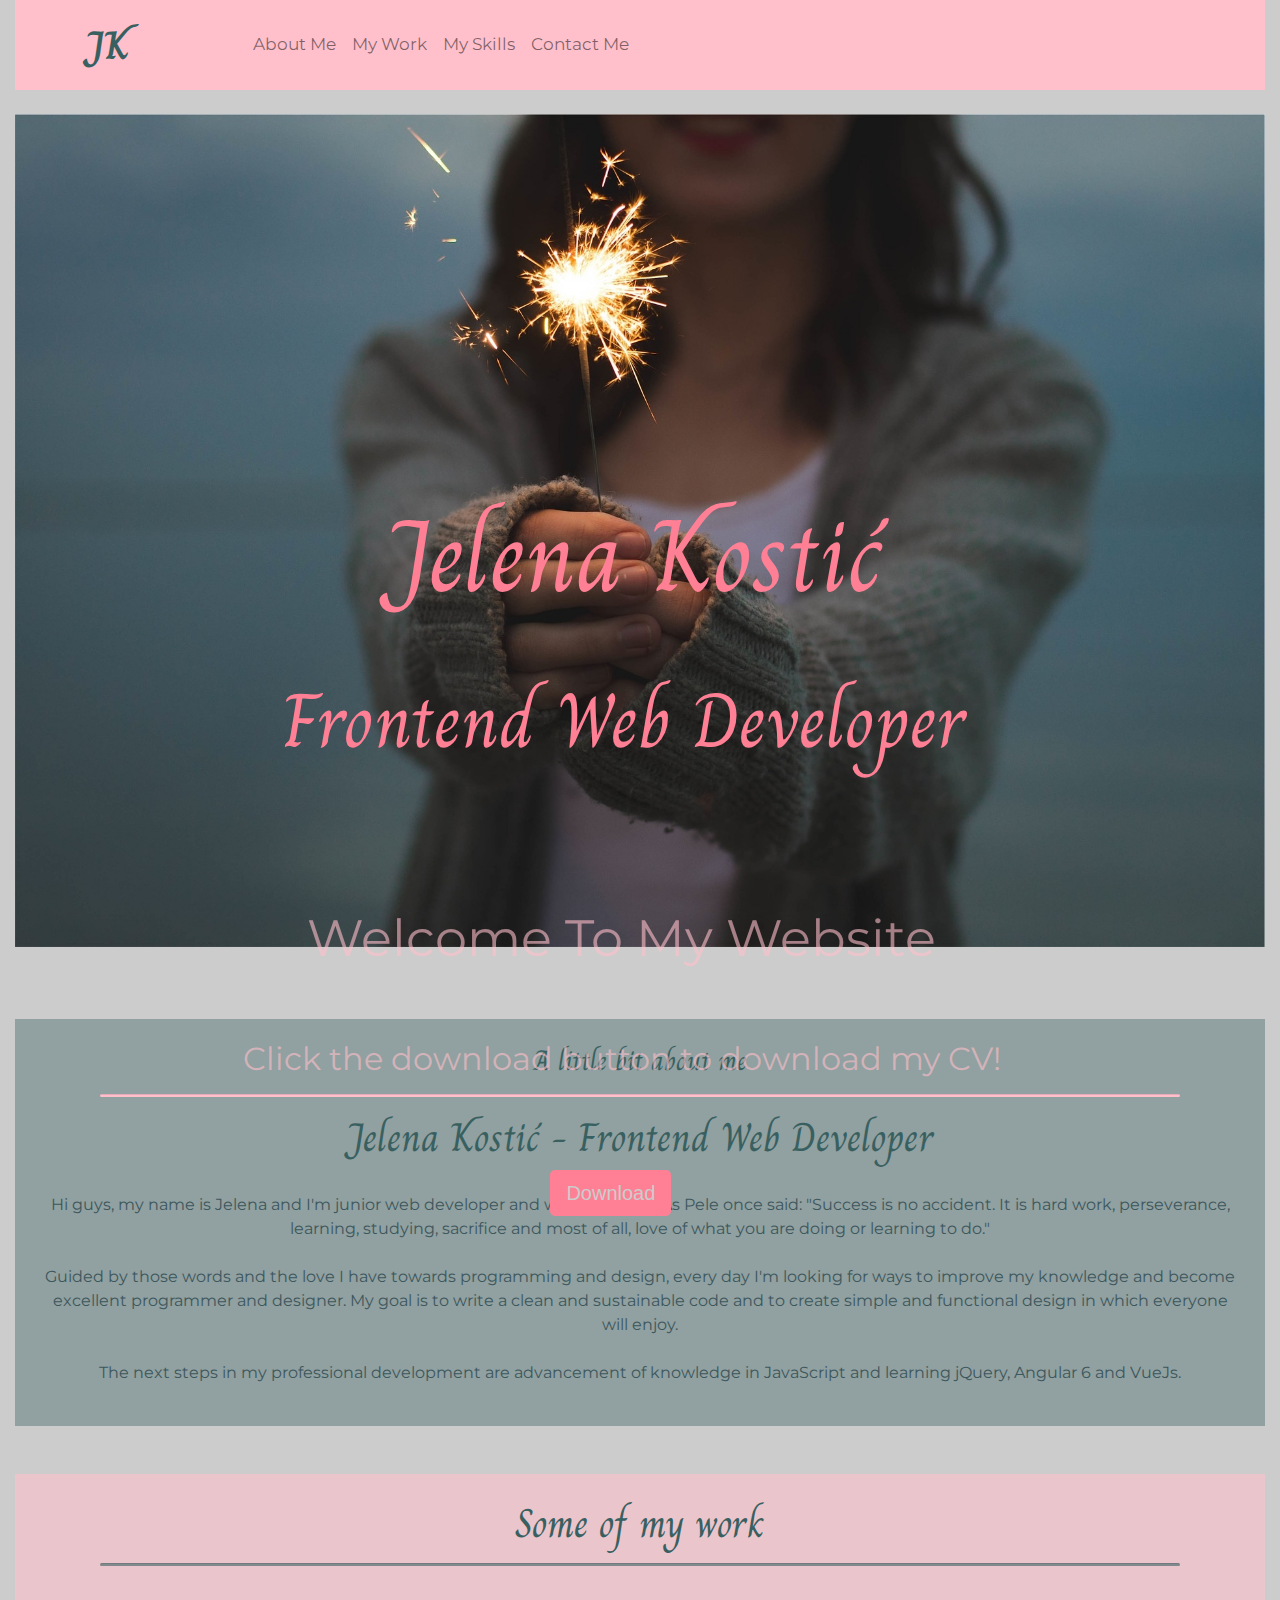
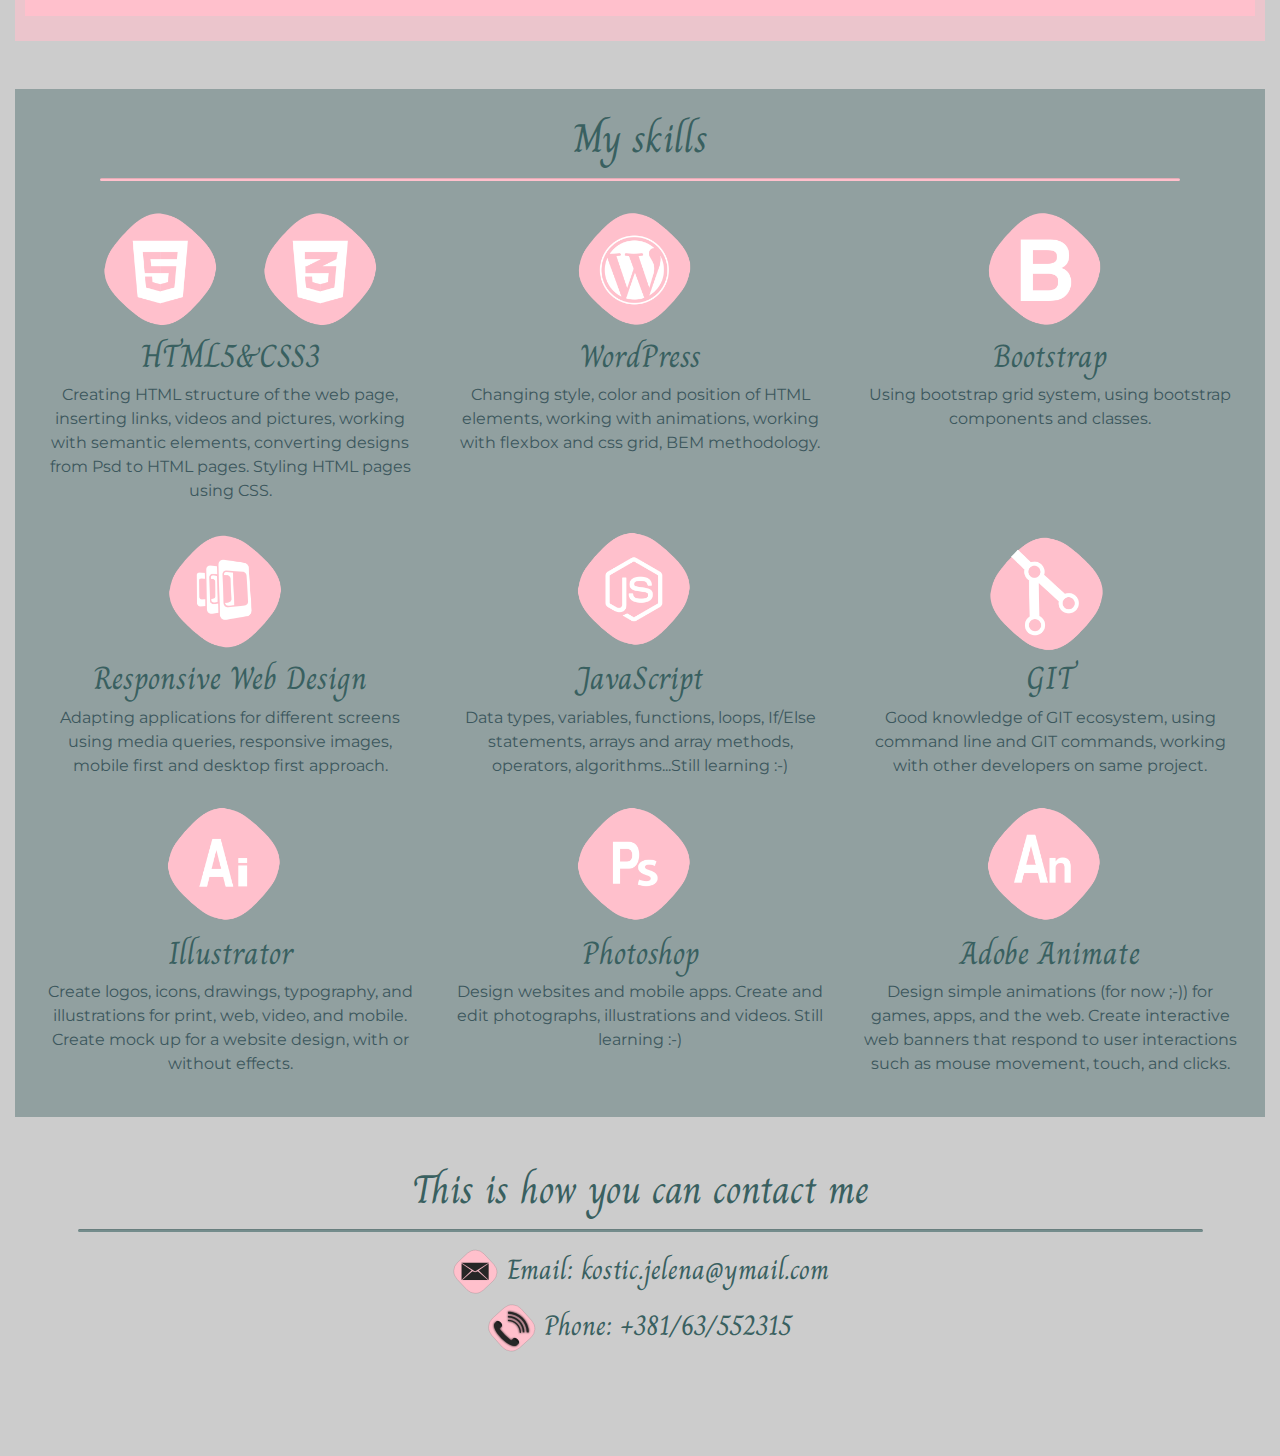
<file: index.html>
<!DOCTYPE html>
<html lang="en">
<head>
  <title>Jelena Kostić - Portfolio</title>
  <meta charset="utf-8">
  <meta name="viewport" content="width=device-width, initial-scale=1">

  <link rel="stylesheet" href="https://maxcdn.bootstrapcdn.com/bootstrap/4.1.3/css/bootstrap.min.css">
  <script src="https://ajax.googleapis.com/ajax/libs/jquery/3.3.1/jquery.min.js"></script>
  <script src="https://cdnjs.cloudflare.com/ajax/libs/popper.js/1.14.3/umd/popper.min.js"></script>
  <script src="https://maxcdn.bootstrapcdn.com/bootstrap/4.1.3/js/bootstrap.min.js"></script>

  <link href="https://fonts.googleapis.com/css?family=Charm:400,700|Montserrat:300,300i,400,400i,500,500i,600,600i&amp;subset=cyrillic-ext,latin-ext" rel="stylesheet">
  <link rel="stylesheet" type="text/css" href="css/style.css">
  <link rel="stylesheet" type="text/css" href="css/animate.css">

  <script src="js/wow.min.js"></script>
    <script>
        new WOW().init();
    </script>
</head>
<body>
  
<div class="container-fluid">
  <nav class="navbar navbar-left navbar-expand-sm navbar-light bg-light justify-content-center shadow-sm">
    <a class="navbar-brand wow animated zoomIn delay-2s" href="#">JK</a>
    <button class="navbar-toggler" type="button" data-toggle="collapse" data-target="#navbarNav" aria-controls="navbarNav"
    aria-expanded="false" aria-label="Toggle navigation">
    <span class="navbar-toggler-icon"></span>
    </button>
    <div class="collapse navbar-collapse" id="navbarNav">
  <ul class="navbar-nav">
    <li class="nav-item">
      <a class="nav-link" href="#about">About Me</a>
    </li>
    <li class="nav-item">
      <a class="nav-link" href="#myWork">My Work</a>
    </li>
    <li class="nav-item">
      <a class="nav-link" href="#mySkills">My Skills</a>
    </li>
    <li class="nav-item">
      <a class="nav-link" href="#contact">Contact Me</a>
    </li>
  </ul>
  </div>
</nav>
<br>
<div class="text-center">
  <div class="showcase-left">
    <img class="img-fluid" src="img/girls/sparkle.jpg" class="rounded" alt="sparkle image">
  </div>
  <div class="showcase-right">
    <h1 class="text-center_h1 wow slideInLeft animated">Jelena Kostić</h1>
    <h1 class="text-center_h2 wow slideInRight animated faster">Frontend Web Developer</h1>
    <p class="text-center_p">Welcome To My Website</p>
    <p class="text-center_p1">Click the download button to download my CV!</p>
    <a class="btn btn-primary btn-lg showcase-btn" href="Jelena_Kostic_CV.pdf" download>Download</a>
  </div>
</div>
      <br><br><br>

  <section id="about" class="shadow">
    <h3>A little bit about me</h3>
    <hr class="featurette-divider">
    <h1>Jelena Kostić - Frontend Web Developer</h1> 
    <br>
    <p> Hi guys, my name is Jelena and I'm junior web developer and web designer. As Pele once said: "Success is no accident. It is hard work, perseverance, learning, studying, sacrifice and most of all, love of what you are doing or learning to do." 
    <br> <br>
    Guided by those words and the love I have towards programming and design, every day I'm looking for ways to improve my knowledge and become excellent programmer and designer. My goal is to write a clean and sustainable code and to create simple and functional design in which everyone will enjoy.
    <br><br>
    The next steps in my professional development are advancement of knowledge in JavaScript and learning jQuery, Angular 6 and VueJs.</p> 
  </section>
    <br><br>

  <section id="myWork">
    <h1>Some of my work</h1>
    <hr class="featurette-divider2">
    <br>
    <div id="work" class="row">
      <div class="col-md-6 col-sm-12 myWorks left shadow wow slideInLeft animated">
        <div class="row featurette">
          <div class="col-md-7">
            <h2 class="featurette-heading">Learning platform</h2>
            <p class="lead">My first project, not finished yet, intended for children with developmental difficulties and children of pre-school age. The curriculum-based learning platform offers educational and entertainment content. It’s goal is to learn through educational games and quizzes. </p>
            <a class="btn btn-info" href="https://yex86.github.io/Platforma-za-ucenje/" target="_blank">Code
            </a>
          </div>
      <div class="col-md-5">
            <img class="featurette-image img-fluid mx-auto" src="img/LP_home.png" alt="Generic placeholder image">
      </div>
        </div>
      </div>
      <div class="col-md-6 col-sm-12 myWorks right shadow wow slideInRight animated">
        <div class="row featurette">
        <div class="col-md-7">
          <h2 class="featurette-heading">Speak, advocate, response</h2>
          <p class="lead">The site was created as part of the pre-exam obligations at It Academy. It is a NGO website that deals with information on education, employment, social protection and other rights of persons with disabilities, as well as the activities of the association.</p>
          <a class="btn btn-info" href="https://yex86.github.io/pzo/"
          target="_blank">Code</a>
        </div>
      <div class="col-md-5">
          <img class="featurette-image img-fluid mx-auto" src="img/PZO_home.jpg" alt="Generic placeholder image">
      </div>
      </div>
      </div>
    </div>
<br><br>
    <div id="work" class="row">
      <div class="col-md-6 col-sm-12 myWorks left shadow wow slideInLeft animated">
      <div class="row featurette">
        <div class="col-md-7">
          <h2 class="featurette-heading">Table tennis association of people with disabilities</h2>
          <p class="lead">The site was created as part of the pre-exam obligations at It Academy. It is a NGO site that deals with sports information for people with disabilities as well as sports activities of the association.</p>
          <a class="btn btn-info" href="https://yex86.github.io/stono-tenisko_udruzenje/" target="_blank">Code</a>
        </div>
        <div class="col-md-5">
          <img class="featurette-image img-fluid mx-auto" src="img/OSI_home.jpg" alt="Generic placeholder image">
        </div>
      </div>
    </div>
        <div class="col-md-6 col-sm-12 myWorks right shadow wow slideInRight animated">
        <div class="row featurette">
        <div class="col-md-7">
        <h2 class="featurette-heading">Foodie</h2>
          <p class="lead">My first WordPress site. For all lovers of food and good bite. It provides information on healthy eating habits and proper combination of foods. Various recipes can be found on the site.</p>
          <a class="btn btn-info" href="#" target="_blank">WP</a>
        </div>
        <div class="col-md-5">
          <img class="featurette-image img-fluid mx-auto" src="img/Foodie_home.jpg" alt="Generic placeholder image">
        </div>
      </div>
    </div>
    </div>
<br><br>    
    <div id="work" class="row">
      <div class="col-md-6 col-sm-12 myWorks left shadow wow slideInLeft animated">
        <div class="row featurette">
          <div class="col-md-7">
            <h2 class="featurette-heading ">CLC</h2>
            <p class="lead">Web design for on-line shop of  hand-made shoes. The illustrator and photoshop were used to create the design, the icons were adapted as well as the logo to be in line with the brand of the company.</p>
            <a class="btn btn-info" href="https://invis.io/B8Q09HMF4HV" target="_blank">Psd
            </a>
          </div>
      <div class="col-md-5">
            <img id="clc-img" class="featurette-image img-fluid mx-auto" src="img/clc/CLC_home.png" alt="Generic placeholder image">
            <br><br>
            <img id="clc-img" class="featurette-image img-fluid mx-auto" src="img/clc/CLC_shoes.png" alt="Generic placeholder image">
      </div>
          </div>
      </div>
      <div class="col-md-6 col-sm-12 myWorks right shadow wow slideInRight animated">
        <div class="row featurette">
        <div class="col-md-7">
          <h2 class="featurette-heading">Raspberry Love</h2>
          <p class="lead">Web design for blog about organic DIY deserts, drinks and cosmetics with online sales. Vectr, illustrator and photoshop were used to create the design. Fonts and colors are in line with professional photographs and make the base of the site.</p>
          <a class="btn btn-info" href="https://invis.io/7HQ0E9T2KYM" target="_blank">Psd</a>
        </div>
      <div class="col-md-5">
          <img id="clc-img" class="featurette-image img-fluid mx-auto" src="img/raspberryLove/RL_home.jpg" alt="Generic placeholder image">
          <br><br>
          <img id="clc-img" class="featurette-image img-fluid mx-auto" src="img/raspberryLove/RL_cosmetics.jpg" alt="Generic placeholder image">
      </div>
      </div>
      </div>
    </div>    
  </section>
    <br><br>

  <section id="mySkills" class="shadow">
    <h1>My skills</h1>
      <hr class="featurette-divider">
  <div class="row">
    <div class="col-md-4">
      <img class="imgSkills" src="img/icons/html5.png" alt="Generic placeholder image" width="140" height="140">
      <img class="imgSkills1" src="img/icons/css.png" alt="Generic placeholder image" width="140" height="140">
      <h2>HTML5&CSS3</h2>
      <p>Creating HTML structure of the web page, inserting links, videos and pictures, working with semantic elements, converting designs from Psd to HTML pages. Styling HTML pages using CSS.</p>
    </div>
    <div class="col-md-4">
      <img class="imgSkills2" src="img/icons/wordpress.png" alt="Generic placeholder image" width="140" height="140">
      <h2>WordPress</h2>
      <p>Changing style, color and position of HTML elements, working with animations, working with flexbox and css grid, BEM methodology.</p>
    </div>
  <div class="col-md-4">
      <img class="imgSkills3" src="img/icons/bootstrap.png" alt="Generic placeholder image" width="140" height="140">
      <h2>Bootstrap</h2>
      <p>Using bootstrap grid system, using bootstrap components and classes.</p>
    </div>
  </div>
  <div class="row">
    <div class="col-md-4">
      <img class="imgSkills4" src="img/icons/rwd.png" alt="Generic placeholder image" width="140" height="140">
      <h2>Responsive Web Design</h2>
      <p>Adapting applications for different screens using media queries, responsive images, mobile first and desktop first approach.</p>
    </div>
    <div class="col-md-4">
      <img class="imgSkills5" src="img/icons/js.png" alt="Generic placeholder image" width="140" height="140">
      <h2>JavaScript</h2>
      <p>Data types, variables, functions, loops, If/Else statements, arrays and array methods, operators, algorithms...Still learning :-)</p>
    </div>
    <div class="col-md-4">
      <img class="imgSkills6" src="img/icons/github.png" alt="Generic placeholder image" width="140" height="140">
      <h2>GIT</h2>
      <p>Good knowledge of GIT ecosystem, using command line and GIT commands, working with other developers on same project.</p>
    </div>
  </div>
  <div class="row">
    <div class="col-md-4">
      <img class="imgSkills4" src="img/icons/ai.png" alt="Generic placeholder image" width="140" height="140">
      <h2>Illustrator</h2>
      <p>Create logos, icons, drawings, typography, and illustrations for print, web, video, and mobile. Create mock up for a website design, with or without effects.</p>
    </div>
    <div class="col-md-4">
      <img class="imgSkills5" src="img/icons/ps.png" alt="Generic placeholder image" width="140" height="140">
      <h2>Photoshop</h2>
      <p>Design websites and mobile apps. Create and edit photographs, illustrations and videos. Still learning :-)</p>
    </div>
    <div class="col-md-4">
      <img class="imgSkills6" src="img/icons/an.png" alt="Generic placeholder image" width="140" height="140">
      <h2>Adobe Animate</h2>
      <p>Design simple animations (for now ;-)) for games, apps, and the web. Create interactive web banners that respond to user interactions such as mouse movement, touch, and clicks.</p>
    </div>
  </div>
  </section>
  <br><br>

  <section id="contact">
    <h1>This is how you can contact me</h1>
    <hr class="featurette-divider2">
      <h3><img src="img/icons/email.png" alt="e-mail"> Email:<a href="mailto:kostic.jelena@ymail.com" target="_top">
      kostic.jelena@ymail.com</a></h3>
      <h3><img src="img/icons/phone.png" alt="phone"> Phone:<a href="tel:+38163552315"> +381/63/552315</a></h3>
           <!-- <h5><a href="Florijan_Nađ_CV.pdf" download>Download CV <i class="fas fa-file-pdf"></i></a></h5>-->
           <br>
      <a href="https://github.com/yex86" target="_blank"><img class="contactImg wow zoomIn animated" src="img/icons/git.png" alt="github"></a>
      <a href="https://www.linkedin.com/in/jelena-kostic-0984a3aa/" target="_blank"><img class="contactImg1 wow zoomIn animated" src="img/icons/ln.png" alt="linkedin"></a>
      <a href="https://web.skype.com/en/" target="_blank"><img class="contactImg2 wow zoomIn animated" src="img/icons/skype.png" alt="skype"></a>
      <br><br><br>
    </section>
</div>
</body>
</html>
</file>
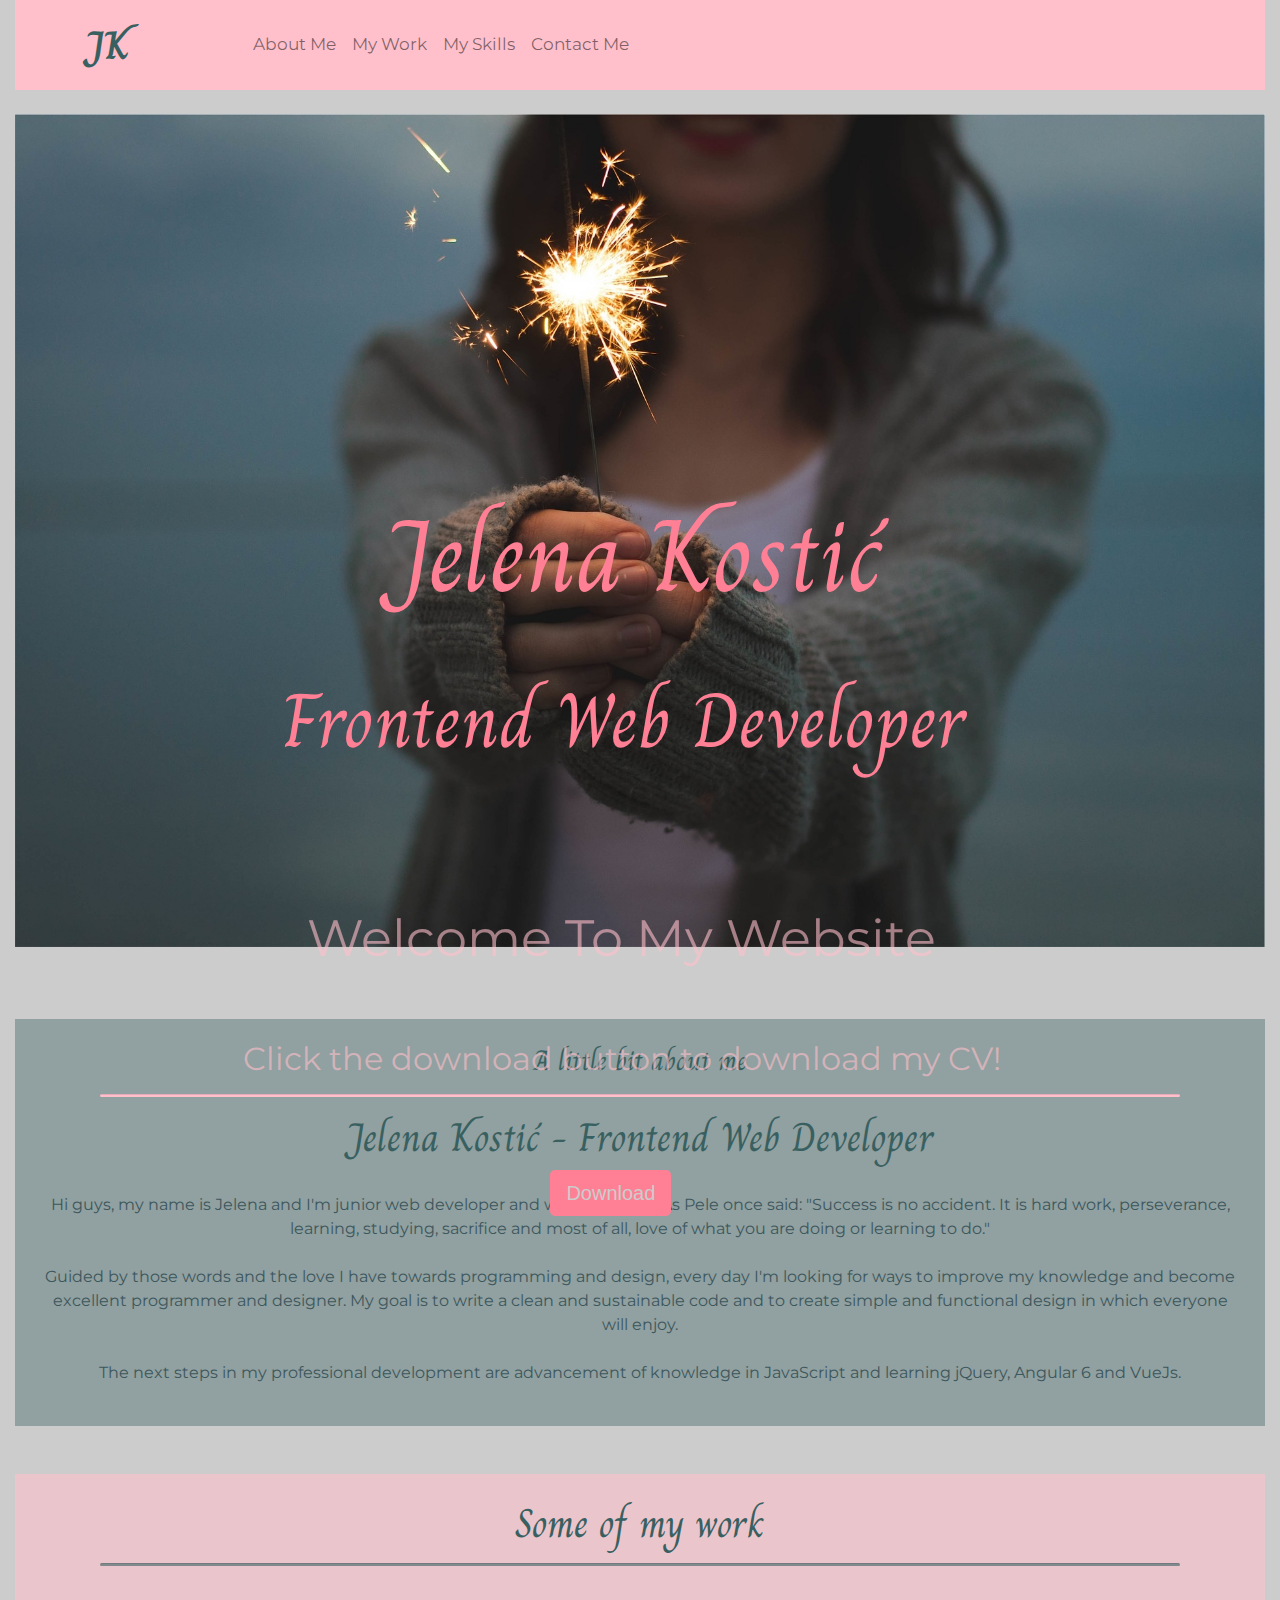
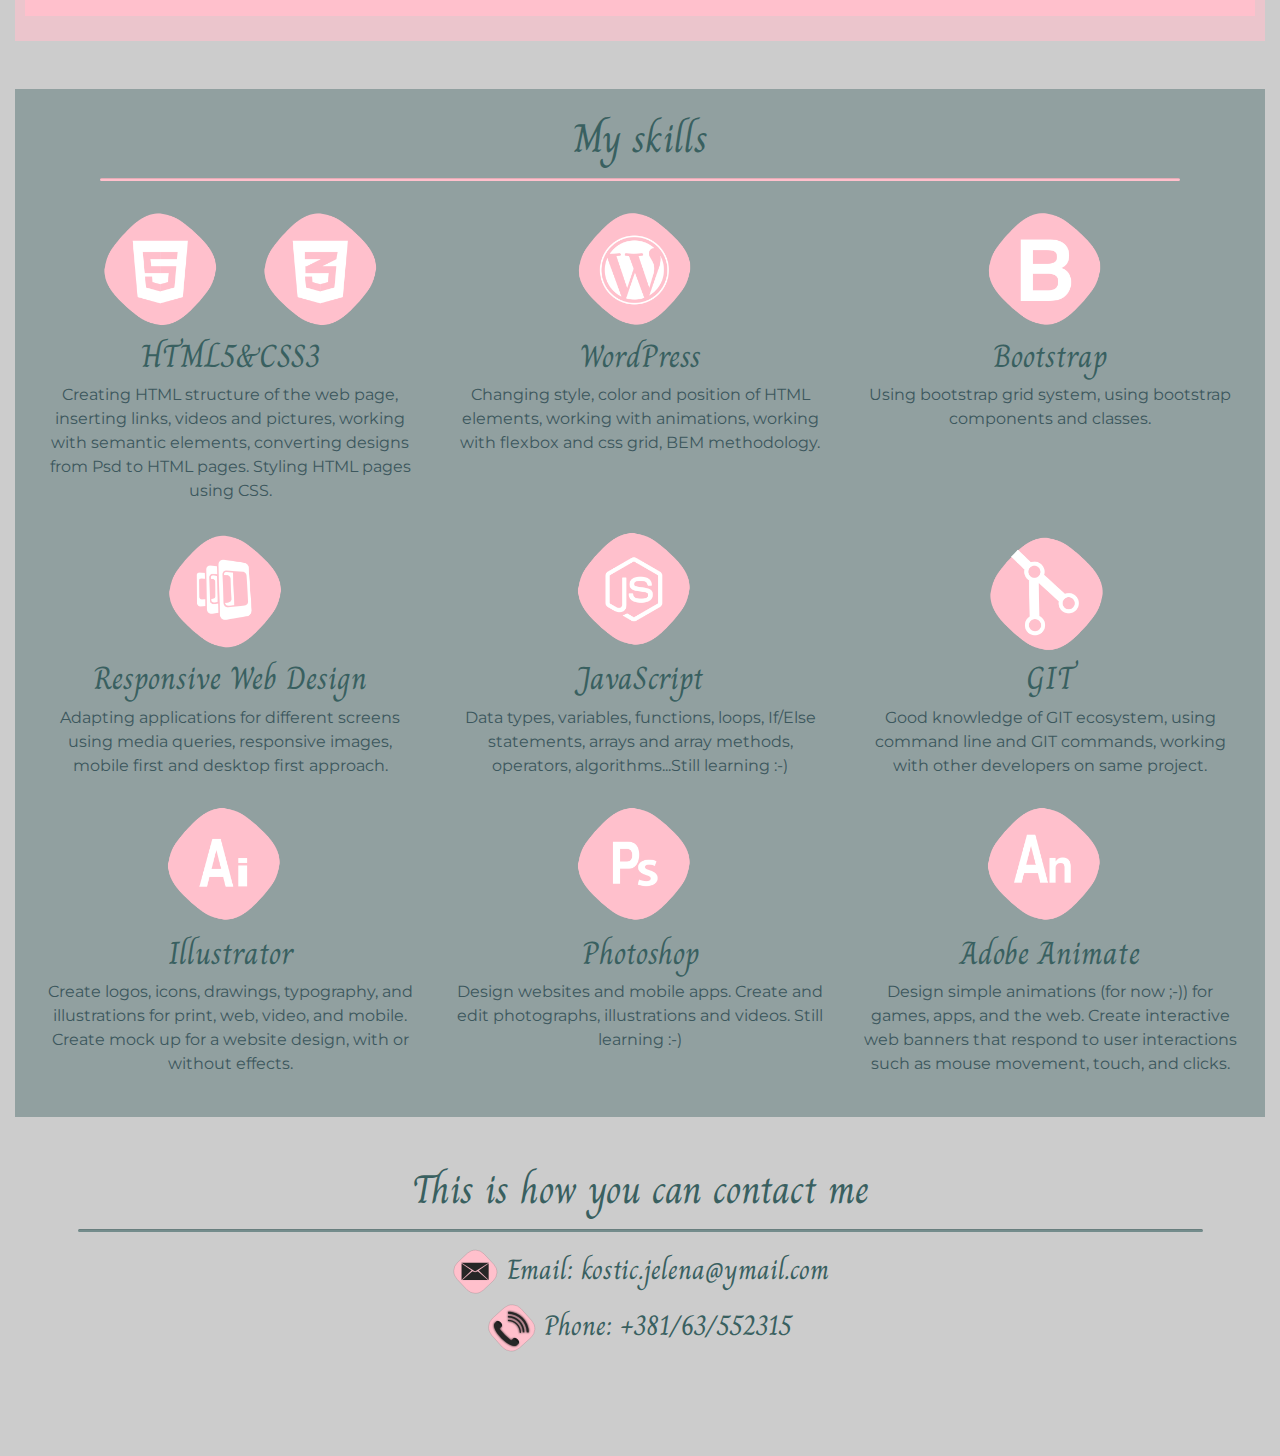
<file: index.html.html>
<!DOCTYPE html>
<html lang="en">
<head>
  <title>Jelena Kostić - Portfolio</title>
  <meta charset="utf-8">
  <meta name="viewport" content="width=device-width, initial-scale=1">

  <link rel="stylesheet" href="https://maxcdn.bootstrapcdn.com/bootstrap/4.1.3/css/bootstrap.min.css">
  <script src="https://ajax.googleapis.com/ajax/libs/jquery/3.3.1/jquery.min.js"></script>
  <script src="https://cdnjs.cloudflare.com/ajax/libs/popper.js/1.14.3/umd/popper.min.js"></script>
  <script src="https://maxcdn.bootstrapcdn.com/bootstrap/4.1.3/js/bootstrap.min.js"></script>

  <link href="https://fonts.googleapis.com/css?family=Charm:400,700|Montserrat:300,300i,400,400i,500,500i,600,600i&amp;subset=cyrillic-ext,latin-ext" rel="stylesheet">
  <link rel="stylesheet" type="text/css" href="css/style.css">
  <link rel="stylesheet" type="text/css" href="css/animate.css">

  <script src="js/wow.min.js"></script>
    <script>
        new WOW().init();
    </script>
</head>
<body>
  
<div class="container-fluid">
  <nav class="navbar navbar-left navbar-expand-sm navbar-light bg-light justify-content-center shadow-sm">
    <a class="navbar-brand wow animated zoomIn delay-2s" href="#">JK</a>
    <button class="navbar-toggler" type="button" data-toggle="collapse" data-target="#navbarNav" aria-controls="navbarNav"
    aria-expanded="false" aria-label="Toggle navigation">
    <span class="navbar-toggler-icon"></span>
    </button>
    <div class="collapse navbar-collapse" id="navbarNav">
  <ul class="navbar-nav">
    <li class="nav-item">
      <a class="nav-link" href="#about">About Me</a>
    </li>
    <li class="nav-item">
      <a class="nav-link" href="#myWork">My Work</a>
    </li>
    <li class="nav-item">
      <a class="nav-link" href="#mySkills">My Skills</a>
    </li>
    <li class="nav-item">
      <a class="nav-link" href="#contact">Contact Me</a>
    </li>
  </ul>
  </div>
</nav>
<br>
<div class="text-center">
  <div class="showcase-left">
    <img class="img-fluid" src="img/girls/sparkle.jpg" class="rounded" alt="sparkle image">
  </div>
  <div class="showcase-right">
    <h1 class="text-center_h1 wow slideInLeft animated">Jelena Kostić</h1>
    <h1 class="text-center_h2 wow slideInRight animated faster">Frontend Web Developer</h1>
    <p class="text-center_p">Welcome To My Website</p>
    <p class="text-center_p1">Click the download button to download my CV!</p>
    <a class="btn btn-primary btn-lg showcase-btn" href="Jelena_Kostic_CV.pdf" download>Download</a>
  </div>
</div>
      <br><br><br>

  <section id="about" class="shadow">
    <h3>A little bit about me</h3>
    <hr class="featurette-divider">
    <h1>Jelena Kostić - Frontend Web Developer</h1> 
    <br>
    <p> Hi guys, my name is Jelena and I'm junior web developer and web designer. As Pele once said: "Success is no accident. It is hard work, perseverance, learning, studying, sacrifice and most of all, love of what you are doing or learning to do." 
    <br> <br>
    Guided by those words and the love I have towards programming and design, every day I'm looking for ways to improve my knowledge and become excellent programmer and designer. My goal is to write a clean and sustainable code and to create simple and functional design in which everyone will enjoy.
    <br><br>
    The next steps in my professional development are advancement of knowledge in JavaScript and learning jQuery, Angular 6 and VueJs.</p> 
  </section>
    <br><br>

  <section id="myWork">
    <h1>Some of my work</h1>
    <hr class="featurette-divider2">
    <br>
    <div id="work" class="row">
      <div class="col-md-6 col-sm-12 myWorks left shadow wow slideInLeft animated">
        <div class="row featurette">
          <div class="col-md-7">
            <h2 class="featurette-heading">Learning platform</h2>
            <p class="lead">My first project, not finished yet, intended for children with developmental difficulties and children of pre-school age. The curriculum-based learning platform offers educational and entertainment content. It’s goal is to learn through educational games and quizzes. </p>
            <a class="btn btn-info" href="https://yex86.github.io/Platforma-za-ucenje/" target="_blank">Code
            </a>
          </div>
      <div class="col-md-5">
            <img class="featurette-image img-fluid mx-auto" src="img/LP_home.png" alt="Generic placeholder image">
      </div>
        </div>
      </div>
      <div class="col-md-6 col-sm-12 myWorks right shadow wow slideInRight animated">
        <div class="row featurette">
        <div class="col-md-7">
          <h2 class="featurette-heading">Speak, advocate, response</h2>
          <p class="lead">The site was created as part of the pre-exam obligations at It Academy. It is a NGO website that deals with information on education, employment, social protection and other rights of persons with disabilities, as well as the activities of the association.</p>
          <a class="btn btn-info" href="https://yex86.github.io/pzo/"
          target="_blank">Code</a>
        </div>
      <div class="col-md-5">
          <img class="featurette-image img-fluid mx-auto" src="img/PZO_home.jpg" alt="Generic placeholder image">
      </div>
      </div>
      </div>
    </div>
<br><br>
    <div id="work" class="row">
      <div class="col-md-6 col-sm-12 myWorks left shadow wow slideInLeft animated">
      <div class="row featurette">
        <div class="col-md-7">
          <h2 class="featurette-heading">Table tennis association of people with disabilities</h2>
          <p class="lead">The site was created as part of the pre-exam obligations at It Academy. It is a NGO site that deals with sports information for people with disabilities as well as sports activities of the association.</p>
          <a class="btn btn-info" href="https://yex86.github.io/stono-tenisko_udruzenje/" target="_blank">Code</a>
        </div>
        <div class="col-md-5">
          <img class="featurette-image img-fluid mx-auto" src="img/OSI_home.jpg" alt="Generic placeholder image">
        </div>
      </div>
    </div>
        <div class="col-md-6 col-sm-12 myWorks right shadow wow slideInRight animated">
        <div class="row featurette">
        <div class="col-md-7">
        <h2 class="featurette-heading">Foodie</h2>
          <p class="lead">My first WordPress site. For all lovers of food and good bite. It provides information on healthy eating habits and proper combination of foods. Various recipes can be found on the site.</p>
          <a class="btn btn-info" href="#" target="_blank">WP</a>
        </div>
        <div class="col-md-5">
          <img class="featurette-image img-fluid mx-auto" src="img/Foodie_home.jpg" alt="Generic placeholder image">
        </div>
      </div>
    </div>
    </div>
<br><br>    
    <div id="work" class="row">
      <div class="col-md-6 col-sm-12 myWorks left shadow wow slideInLeft animated">
        <div class="row featurette">
          <div class="col-md-7">
            <h2 class="featurette-heading ">CLC</h2>
            <p class="lead">Web design for on-line shop of  hand-made shoes. The illustrator and photoshop were used to create the design, the icons were adapted as well as the logo to be in line with the brand of the company.</p>
            <a class="btn btn-info" href="https://invis.io/B8Q09HMF4HV" target="_blank">Psd
            </a>
          </div>
      <div class="col-md-5">
            <img id="clc-img" class="featurette-image img-fluid mx-auto" src="img/clc/CLC_home.png" alt="Generic placeholder image">
            <br><br>
            <img id="clc-img" class="featurette-image img-fluid mx-auto" src="img/clc/CLC_shoes.png" alt="Generic placeholder image">
      </div>
          </div>
      </div>
      <div class="col-md-6 col-sm-12 myWorks right shadow wow slideInRight animated">
        <div class="row featurette">
        <div class="col-md-7">
          <h2 class="featurette-heading">Raspberry Love</h2>
          <p class="lead">Web design for blog about organic DIY deserts, drinks and cosmetics with online sales. Vectr, illustrator and photoshop were used to create the design. Fonts and colors are in line with professional photographs and make the base of the site.</p>
          <a class="btn btn-info" href="https://invis.io/7HQ0E9T2KYM" target="_blank">Psd</a>
        </div>
      <div class="col-md-5">
          <img id="clc-img" class="featurette-image img-fluid mx-auto" src="img/raspberryLove/RL_home.jpg" alt="Generic placeholder image">
          <br><br>
          <img id="clc-img" class="featurette-image img-fluid mx-auto" src="img/raspberryLove/RL_cosmetics.jpg" alt="Generic placeholder image">
      </div>
      </div>
      </div>
    </div>    
  </section>
    <br><br>

  <section id="mySkills" class="shadow">
    <h1>My skills</h1>
      <hr class="featurette-divider">
  <div class="row">
    <div class="col-md-4">
      <img class="imgSkills" src="img/icons/html5.png" alt="Generic placeholder image" width="140" height="140">
      <img class="imgSkills1" src="img/icons/css.png" alt="Generic placeholder image" width="140" height="140">
      <h2>HTML5&CSS3</h2>
      <p>Creating HTML structure of the web page, inserting links, videos and pictures, working with semantic elements, converting designs from Psd to HTML pages. Styling HTML pages using CSS.</p>
    </div>
    <div class="col-md-4">
      <img class="imgSkills2" src="img/icons/wordpress.png" alt="Generic placeholder image" width="140" height="140">
      <h2>WordPress</h2>
      <p>Changing style, color and position of HTML elements, working with animations, working with flexbox and css grid, BEM methodology.</p>
    </div>
  <div class="col-md-4">
      <img class="imgSkills3" src="img/icons/bootstrap.png" alt="Generic placeholder image" width="140" height="140">
      <h2>Bootstrap</h2>
      <p>Using bootstrap grid system, using bootstrap components and classes.</p>
    </div>
  </div>
  <div class="row">
    <div class="col-md-4">
      <img class="imgSkills4" src="img/icons/rwd.png" alt="Generic placeholder image" width="140" height="140">
      <h2>Responsive Web Design</h2>
      <p>Adapting applications for different screens using media queries, responsive images, mobile first and desktop first approach.</p>
    </div>
    <div class="col-md-4">
      <img class="imgSkills5" src="img/icons/js.png" alt="Generic placeholder image" width="140" height="140">
      <h2>JavaScript</h2>
      <p>Data types, variables, functions, loops, If/Else statements, arrays and array methods, operators, algorithms...Still learning :-)</p>
    </div>
    <div class="col-md-4">
      <img class="imgSkills6" src="img/icons/github.png" alt="Generic placeholder image" width="140" height="140">
      <h2>GIT</h2>
      <p>Good knowledge of GIT ecosystem, using command line and GIT commands, working with other developers on same project.</p>
    </div>
  </div>
  <div class="row">
    <div class="col-md-4">
      <img class="imgSkills4" src="img/icons/ai.png" alt="Generic placeholder image" width="140" height="140">
      <h2>Illustrator</h2>
      <p>Create logos, icons, drawings, typography, and illustrations for print, web, video, and mobile. Create mock up for a website design, with or without effects.</p>
    </div>
    <div class="col-md-4">
      <img class="imgSkills5" src="img/icons/ps.png" alt="Generic placeholder image" width="140" height="140">
      <h2>Photoshop</h2>
      <p>Design websites and mobile apps. Create and edit photographs, illustrations and videos. Still learning :-)</p>
    </div>
    <div class="col-md-4">
      <img class="imgSkills6" src="img/icons/an.png" alt="Generic placeholder image" width="140" height="140">
      <h2>Adobe Animate</h2>
      <p>Design simple animations (for now ;-)) for games, apps, and the web. Create interactive web banners that respond to user interactions such as mouse movement, touch, and clicks.</p>
    </div>
  </div>
  </section>
  <br><br>

  <section id="contact">
    <h1>This is how you can contact me</h1>
    <hr class="featurette-divider2">
      <h3><img src="img/icons/email.png" alt="e-mail"> Email:<a href="mailto:kostic.jelena@ymail.com" target="_top">
      kostic.jelena@ymail.com</a></h3>
      <h3><img src="img/icons/phone.png" alt="phone"> Phone:<a href="tel:+38163552315"> +381/63/552315</a></h3>
           <!-- <h5><a href="Florijan_Nađ_CV.pdf" download>Download CV <i class="fas fa-file-pdf"></i></a></h5>-->
           <br>
      <a href="https://github.com/yex86" target="_blank"><img class="contactImg wow zoomIn animated" src="img/icons/git.png" alt="github"></a>
      <a href="https://www.linkedin.com/in/jelena-kostic-0984a3aa/" target="_blank"><img class="contactImg1 wow zoomIn animated" src="img/icons/ln.png" alt="linkedin"></a>
      <a href="https://web.skype.com/en/" target="_blank"><img class="contactImg2 wow zoomIn animated" src="img/icons/skype.png" alt="skype"></a>
      <br><br><br>
    </section>
</div>
</body>
</html>
</file>
<file: css/style.css>
body {
	margin: 0;
	padding: 0;
}
/* txt */
h1, h2, h3, h5 {
	font-family: 'Charm', cursive;
	text-align: center;
}
p {
	font-family: 'Montserrat', sans-serif;
	text-align: center;
}
h1, h2, h3 {
	color: rgb(57, 96, 96);
}
p {
	color: #3c575d;
}
.featurette-divider {
	width: 90%;
	height: 2px;
	background-color: rgb(255, 192, 204);
	border-radius: 25px;
}
.featurette-divider2 {
	width: 90%;
	height: 2px;
	background-color: rgba(57, 96, 96, 0.6);
	border-radius: 25px;
}
/* nav bar */
.navbar {
	background-color: #ffc0cc !important;
    border:0;
    padding: 10px 70px;
}
.navbar-brand {
	font-family: 'Charm', cursive;
    font-size: 40px;
    color: rgb(57, 96, 96) !important;
    font-weight: bold;
    padding-right: 100px;
}
.nav-item {
	color: #283a3e !important;
	font-family: 'Montserrat', sans-serif;
	font-weight: 600px;
	font-size: 17px;
}
/*header txt*/
.text-center_h1 {
	position: absolute;
	top: 57%;
	left: 30%;
	/*transform: translate(-65%, -30%);*/
	color:  #ff8095;
	/*font-size: 75px;*/
	font-size: 8vw;
}
.text-center_h2 {
	position: absolute;
	top: 80%;
	left: 22%;
	/*transform: translate(-80%, -55%);*/
	color: #ff8095;
	/*font-size: 75px;*/
	font-size: 6vw;
}
.text-center_p {
	position: absolute;
	top: 100%;
	left: 24%;
	color: rgba(255, 192, 204, 0.6);
	/*font-size: 35px;*/
	font-size: 4vw;
}
.text-center_p1 {
	text-align: center;
	position: absolute;
	top: 120%;
	left: 19%;
	color: rgba(255, 192, 204, 0.6);
	/*font-size: 35px;*/
	font-size: 2.5vw;
}
.btn-primary {
	background-color: #ff8095;
	border: none;
	color: #cccccc;
	position: absolute;
	top: 135%;
	left: 43%;
}
.btn-primary:hover {
	background-color: rgba(57, 96, 96, 0.4);
}
/* media queries header */
@media (min-width: 300px) {
.text-center_h1 {
	top: 28%;
}
.text-center_h2 {
	top: 34%;
}
.text-center_p {
	top: 40%;
}
.text-center_p1 {
	top: 44%;
}
.btn-primary {
	top: 48%;
	left: 35%;
}
}
@media (min-width: 480px) {
.text-center_h1 {
	top: 33%;
}
.text-center_h2 {
	top: 40%;
}
.text-center_p {
	top: 47%;
}
.text-center_p1 {
	top: 52%;
}
.btn-primary {
	top: 57%;
	left: 40%;
}
}
@media (min-width: 660px) {
.text-center_h1 {
	top: 40%;
}
.text-center_h2 {
	top: 50%;
}
.text-center_p {
	top: 60%;
}
.text-center_p1 {
	top: 67%;
}
.btn-primary {
	top: 75%;
	left: 40%;
}
}
@media (min-width: 750px) {
.text-center_h1 {
	top: 40%;
}
.text-center_h2 {
	top: 50%;
}
.text-center_p {
	top: 65%;
}
.text-center_p1 {
	top: 75%;
}
.btn-primary {
	top: 85%;
	left: 43%;
}
}
@media (min-width: 870px) {
.text-center_h1 {
	top: 45%;
}
.text-center_h2 {
	top: 57%;
}
.text-center_p {
	top: 73%;
}
.text-center_p1 {
	top: 82%;
}
.btn-primary {
	top: 93%;
	left: 43%;
}
}
@media (min-width: 950px) {
.text-center_h1 {
	top: 45%;
}
.text-center_h2 {
	top: 60%;
}
.text-center_p {
	top: 75%;
}
.text-center_p1 {
	top: 85%;
}
.btn-primary {
	top: 97%;
	left: 43%;
}
}
@media (min-width: 1200px) {
.text-center_h1 {
	top: 55%;
}
.text-center_h2 {
	top: 75%;
}
.text-center_p {
	top: 100%;
}
.text-center_p1 {
	top: 115%;
}
.btn-primary {
	top: 130%;
	left: 43%;
}
}
/* sekcije */
.btn-info {
	background-color: rgb(57, 96, 96);
	border: none;
	margin: 15px 135px;
	color: #cccccc;
	font-weight: bold;
}
#work {
	background-color: rgb(255, 192, 204);
}
.col-md-6 {
	padding: 15px;
}
.featurette-heading {
	padding-top: 25px;
}
.lead {
	padding-top: 25px;
}
.featurette-image {
	width: 300px;
	height: 500px;
}
#clc-img {
	width: 300px;
	height: 200px;
}
.container-fluid {
	background-color: #cccccc;
}
#about {
	background-color: rgba(57, 96, 96, 0.4);
	padding: 25px;
}
#myWork {
	background-color: rgba(255, 192, 204, 0.6);
	padding: 25px; 
}
#mySkills {
	background-color: rgba(57, 96, 96, 0.4);
	padding: 25px;	
}
/* linkovi*/
a {
	color: #396060;
}
a:hover {
	color: #ff8095;
}
/* slike */
.imgSkills {
	position: relative;
	left: 13%;
}
.imgSkills1 {
	position: relative;
	left: 17%;
}
.imgSkills2 {
	position: relative;
	left: 30%;
}
.imgSkills3 {
	position: relative;
	left: 30%;
}
.imgSkills4 {
	position: relative;
	left: 30%;
}
.imgSkills5 {
	position: relative;
	left: 30%;
}
.imgSkills6 {
	position: relative;
	left: 30%;
}
.contactImg {
	position: absolute;
	left: 40%;
}
.contactImg1 {
	position: absolute;
	left: 49%;
}
.contactImg2 {
	width: 40px;
	height: 40px;
	position: absolute;
	left: 60%;
}
</file>
